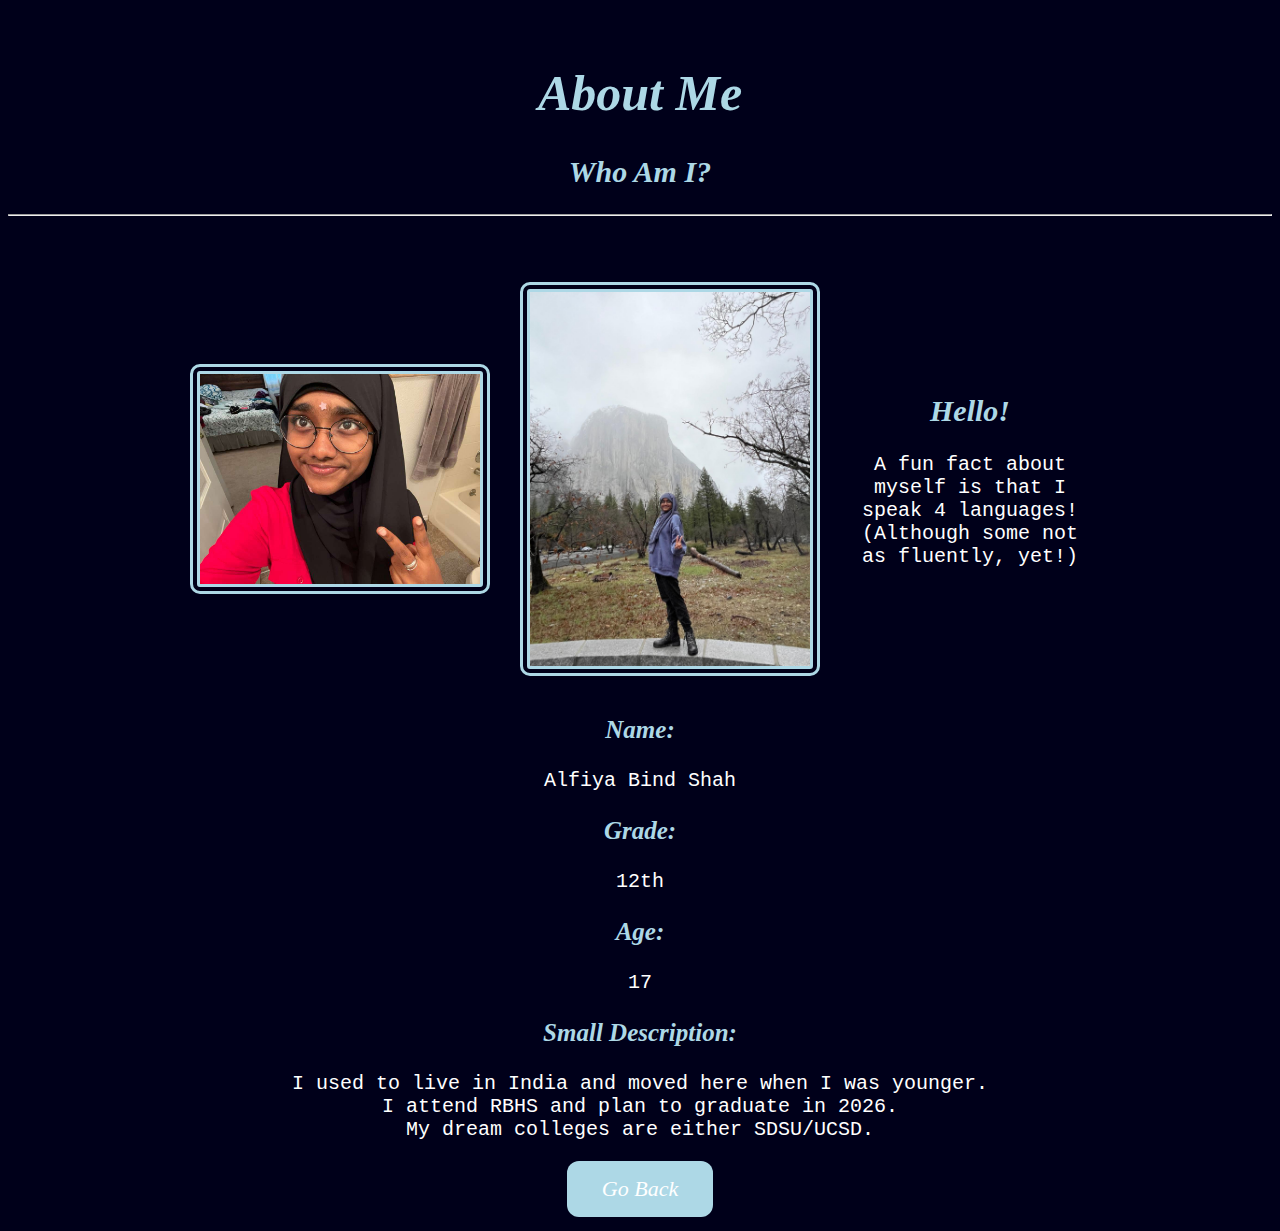
<file: aboutme.html>
<!DOCTYPE html>
<html lang="en">
<head>
    <meta charset="UTF-8">
    <meta name="viewport" content="width=device-width, initial-scale=1.0">
    <title>Alfiya's Website</title>
    <link rel="stylesheet" href="style.css">
</head>

<body class="whoami">

    <div>
        <h1>About Me</h1>
    </div>

    <!-- Who Am I section -->
    <h2>Who Am I?</h2>
    <hr>
    <br>
    <div class="image-text-container">
    <img src="images/me.jpg" class="big-img" alt="Alfiya">
    <img src="images/me2.jpg" alt="Another photo of me" class="big-img">
    <div class="text">
    <h2> Hello!</h2>
    <p> A fun fact about myself is that I speak 4 languages! (Although some not as fluently, yet!)</p>
    </div>
    </div>
    
    <h3>Name:</h3> <p>Alfiya Bind Shah</p>
    <h3>Grade:</h3> <p>12th</p>
    <h3>Age:</h3> <p>17</p>
    <h3>Small Description:</h3>

    <p>
        I used to live in India and moved here when I was younger.
        <br>
        I attend RBHS and plan to graduate in 2026.
        <br>
        My dream colleges are either SDSU/UCSD. 
    </p>

    <div class="button-container">
        <a href="index.html" class="custom-btn">Go Back</a>
    </div>

</body>
</html>
</file>
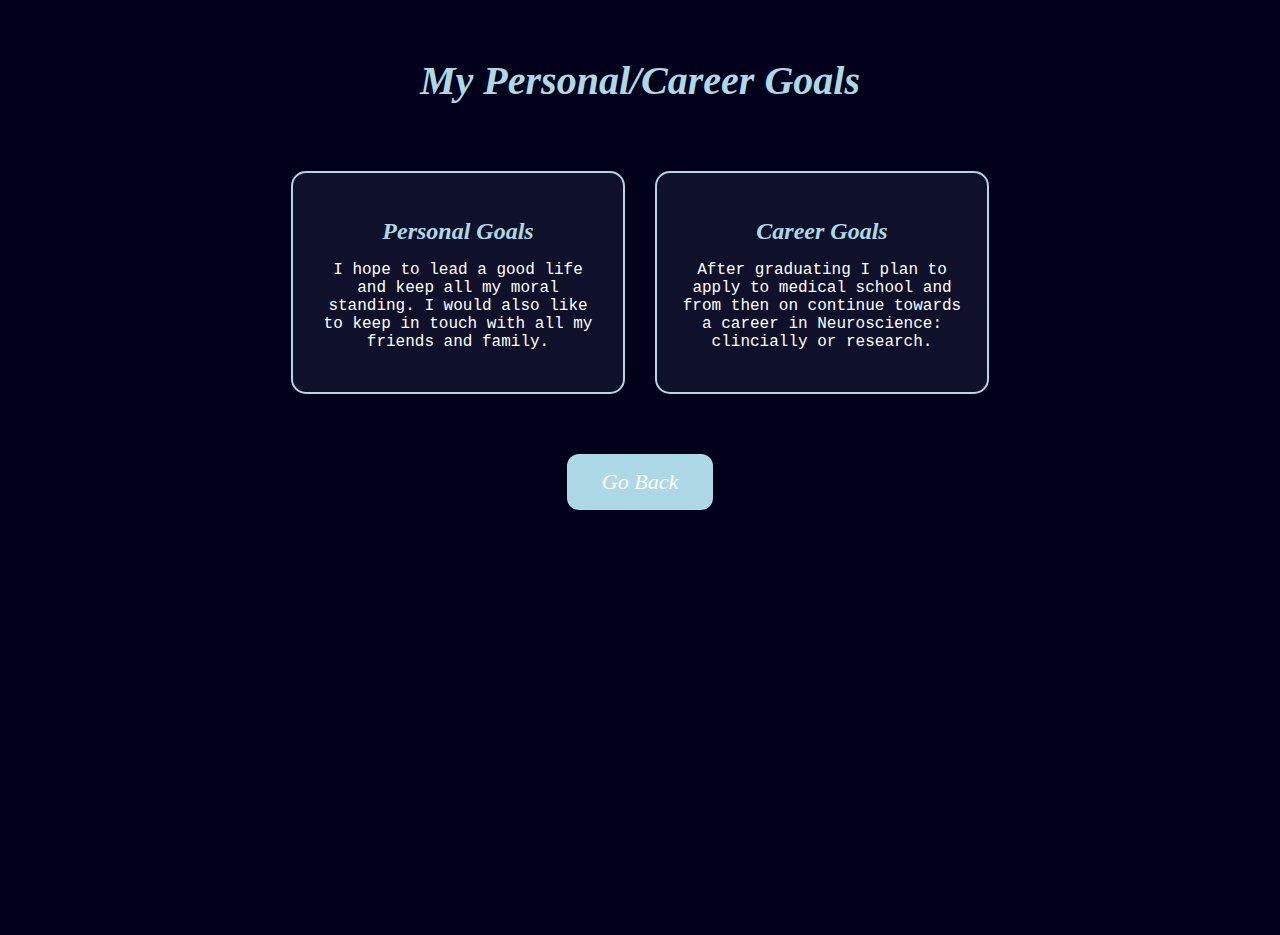
<file: goals.html>
<!DOCTYPE html>
<html lang="en">
<head>
    <meta charset="UTF-8">
    <meta name="viewport" content="width=device-width, initial-scale=1.0">
    <title>Alfiya's Website</title>
    <link rel="stylesheet" href="style.css">
</head>

<body class=goals>
    <h1>My Personal/Career Goals</h1>

     <div class="goals-container">
        <div class="goal-card">
            <h2> Personal Goals </h2>
            <p>
                I hope to lead a good life and keep all my moral standing. I would also like to keep in touch with all my friends and family. 
            </p>
        </div>

        <div class="goal-card">
            <h2> Career Goals </h2>
            <p>
                After graduating I plan to apply to medical school and from then on continue towards a career in Neuroscience: clincially or research. 
            </p>
        </div> 
    </div>
    <div class="button-container">
        <a href="index.html" class="custom-btn">Go Back</a>
    </div>
</body>
</file>
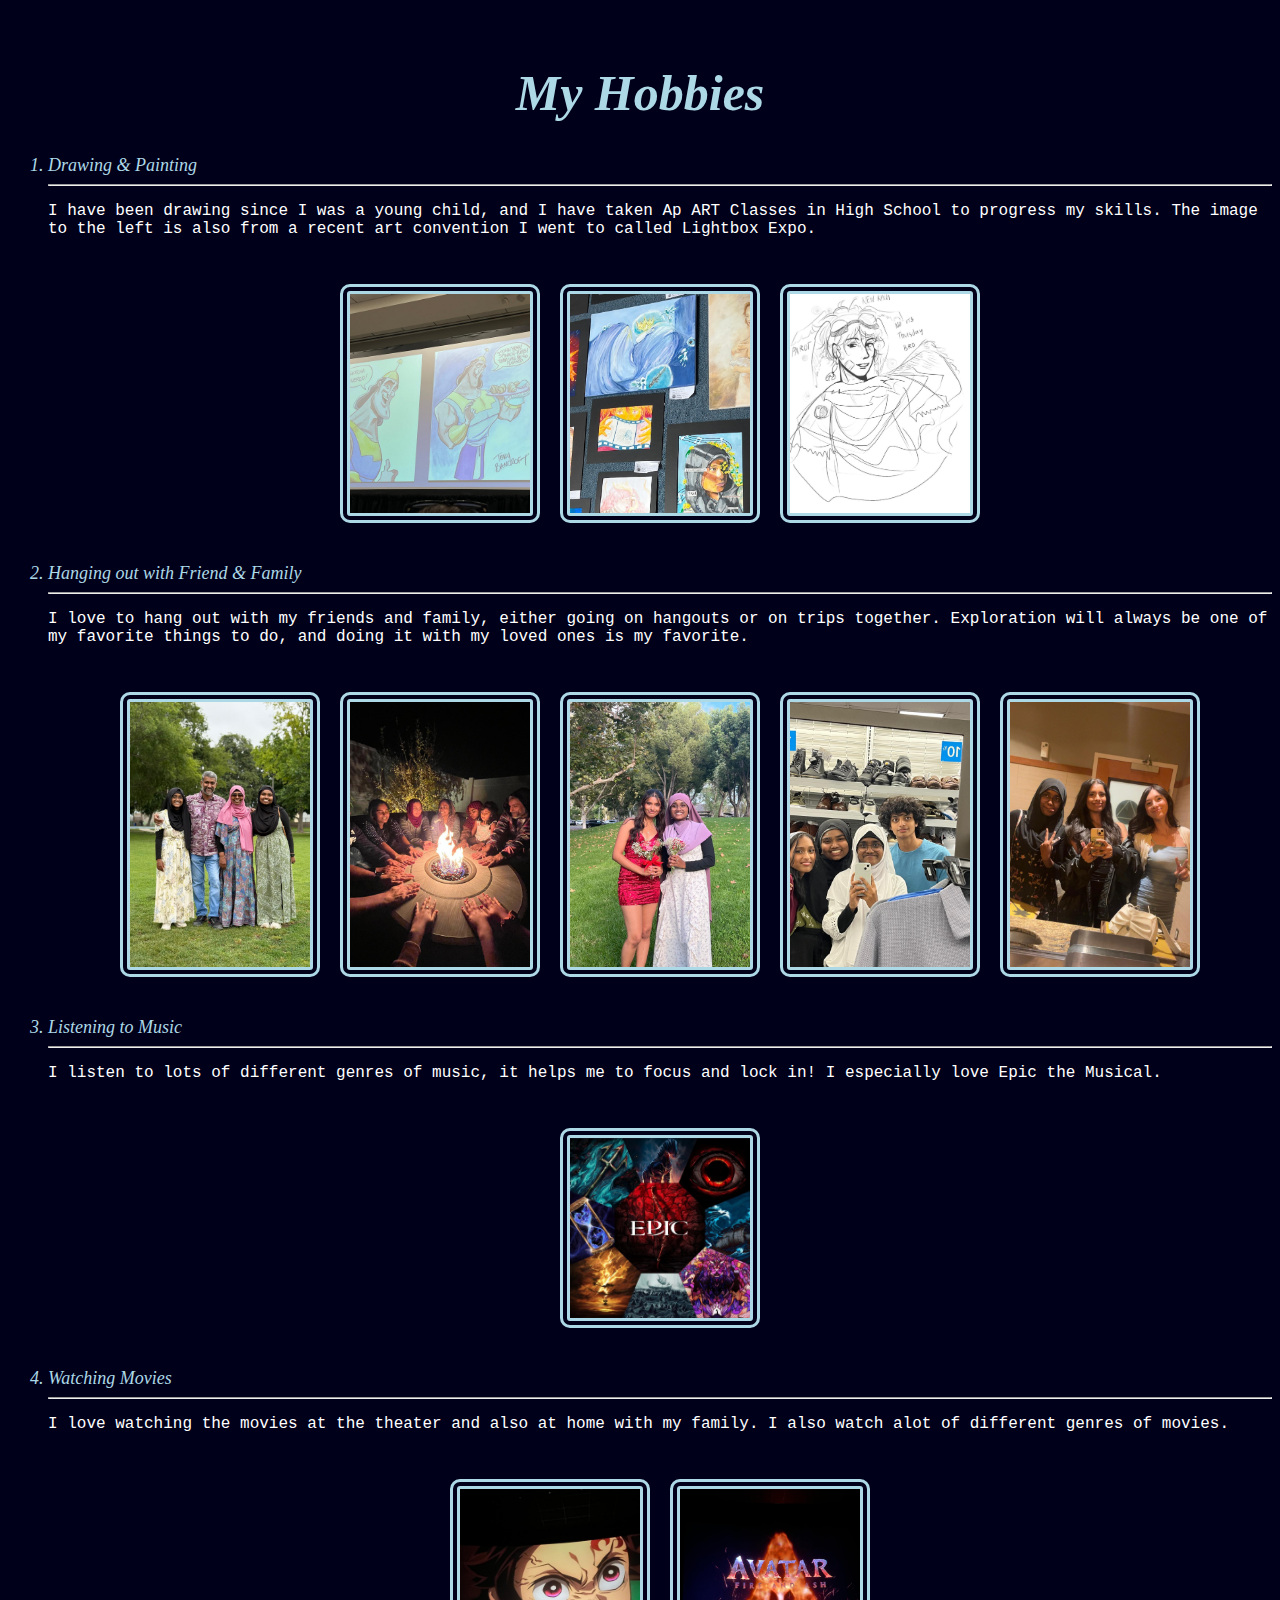
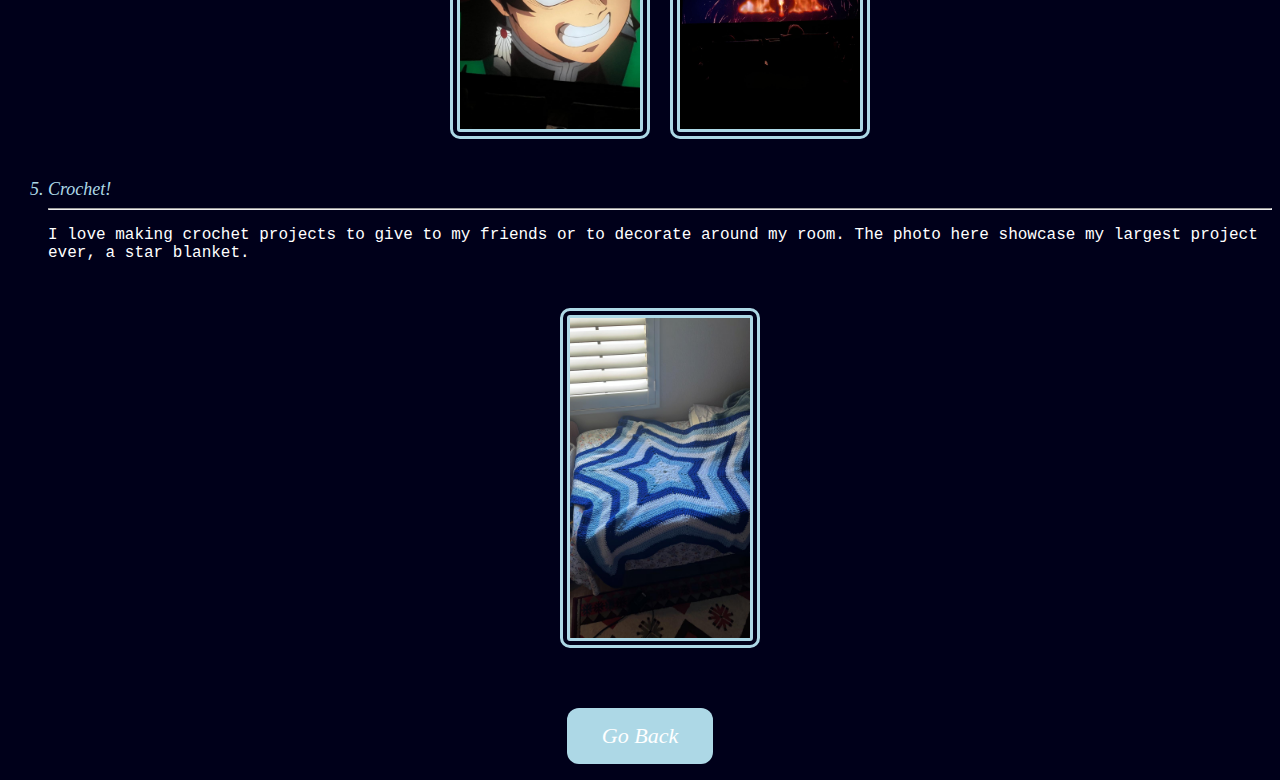
<file: hobbies.html>
<!DOCTYPE html>
<html lang="en">
<head>
    <meta charset="UTF-8">
    <meta name="viewport" content="width=device-width, initial-scale=1.0">
    <title>Alfiya's Website</title>
    <link rel="stylesheet" href="style.css">
</head>

<body class="hobbies">
    <h1> My Hobbies </h1>

    <ol>
      <li> Drawing &amp; Painting </li>
      <hr>
      <p> I have been drawing since I was a young child, and I have taken Ap ART Classes in High School to progress my skills. The image to the left is also from a recent art convention I went to called Lightbox Expo. </p>
      <div class="gallery">
        <img src="images/kronk.jpg" alt="Kronk">
        <img src="images/artme.jpg" alt="artme">
        <img src="images/draw.jpg" alt="draw">
    </div>
    
    <li> Hanging out with Friend &amp; Family </li>
      <hr>
      <p> I love to hang out with my friends and family, either going on hangouts or on trips together. Exploration will always be one of my favorite things to do, and doing it with my loved ones is my favorite. </p>
      <div class="gallery">
        <img src="images/fam.jpg" alt="family">
        <img src="images/family.jpg" alt="alamb">
        <img src="images/em2.jpg" alt="em2">
        <img src="images/frens.jpg" alt="frens">
        <img src="images/kms.jpg" alt="frens2">
    </div>

      <li> Listening to Music </li>
      <hr>
      <p> I listen to lots of different genres of music, it helps me to focus and lock in! I especially love Epic the Musical. </p>
      <div class="gallery">
        <img src="images/Epic_The_Musical_Album_Cover.jpg" alt="epic">
        </div>
      <li> Watching Movies </li>
      <hr>
      <p> I love watching the movies at the theater and also at home with my family. I also watch alot of different genres of movies. </p>
      <div class="gallery">
        <img src="images/movie1.jpg" alt="movie1">
        <img src="images/movie2.jpg" alt="movie2">
    </div>
    
      <li> Crochet! </li>
      <hr>
      <p> I love making crochet projects to give to my friends or to decorate around my room. The photo here showcase my largest project ever, a star blanket. </p>
      <div class="gallery">
        <img src="images/blanket.jpg" alt="blanket">
    </div>
    </ol>

    <div class="button-container">
        <a href="index.html" class="custom-btn"> Go Back</a>
    </div>    

</body>

</html>
</file>
<file: style.css>
.home-page .custom-btn {
    /* styles for your button on the home page */
    background-color: #ADD8E6;
    color: white;
    font-family: URW Gothic L;
    font-style: oblique;
    font-size: 22px;
    padding: 15px 35px;
    border-radius: 12px;
    display: inline-block;
    transition: background-color 0.4s ease;
    text-decoration: none;
}
.whoami .custom-btn {
    background-color: #ADD8E6;
    color: white;
    font-family: URW Gothic L;
    font-style: oblique;
    font-size: 22px;
    padding: 15px 35px;
    border-radius: 12px;
    display: inline-block;
    cursor: pointer;
    transition: background-color 0.4s ease;
    text-decoration: none;
}.goals .custom-btn {
    background-color: #ADD8E6;
    color: white;
    font-family: URW Gothic L;
    font-style: oblique;
    font-size: 22px;
    padding: 15px 35px;
    border-radius: 12px;
    display: inline-block;
    cursor: pointer;
    transition: background-color 0.4s ease;
    text-decoration: none;
}
.hobbies .custom-btn {
    background-color: #ADD8E6;
    color: white;
    font-family: URW Gothic L;
    font-style: oblique;
    font-size: 22px;
    padding: 15px 35px;
    border-radius: 12px;
    display: inline-block;
    cursor: pointer;
    transition: background-color 0.4s ease;
    text-decoration: none;
}
.button-container {
    display: flex;           
    justify-content: center;
    align-items: center;     
    margin-top: 20px;        
    gap: 20px; 
}
.home-page .custom-btn:hover {
    background-color: #425f7b;
}
.whoami .custom-btn:hover {
    background-color: #425f7b;
}
.hobbies .custom-btn:hover {
    background-color: #425f7b;
}
.goals .custom-btn:hover {
    background-color: #425f7b;
}
.home-page h1 {
    color: #ADD8E6;
    font-family: URW Gothic L;
    font-style: oblique;
    font-size: 50px;
    text-align: center;
    padding-top: 30px;
}
.whoami h1 {
    color: #ADD8E6;
    font-family: URW Gothic L;
    font-style: oblique;
    font-size: 50px;
    text-align: center;
    padding-top: 30px;
}      
.hobbies h1 {
    color: #ADD8E6;
    font-family: URW Gothic L;
    font-style: oblique;
    font-size: 50px;
    text-align: center;
    padding-top: 30px;
}      
.whoami h2{
    color: #ADD8E6;
    font-family: URW Gothic L;
    font-style: oblique;
    text-align: center;
    font-size: 30px;
} 
.whoami h3{
    color: #ADD8E6;
    font-family: URW Gothic L;
    font-size: 25px;
    font-style: oblique;
    text-align: center;
}
.home-page p {
  font-size: 16px;
  text-align: center;
  font-family: monospace;
}
.whoami p {
color: white;
  font-size: 20px;
  text-align: center;
  font-family: monospace;
  text-align: center;
}
.hobbies p {
color: white;
  font-size: 16px;
  text-align: center;
  font-family: monospace;
  text-align: left;
}
.home-page {
    background-color: #00001A; 
    color: white;               
    min-height: 100vh;
}
.hobbies {
    background-color: #00001A; 
    color: white;               
    min-height: 100vh;
}
.whoami {
     background-color: #00001A; 
    color: white;               
    min-height: 100vh;
}
.button-container {
    display: flex;           
    justify-content: center;
    align-items: center;     
    margin-top: 20px;        
}
.gallery {
    padding-top: 30px;
    display: flex;
    flex-wrap: nowrap;
    gap: 20px;
    justify-content: center;
    overflow-x: auto;  
}
body, html {
    cursor: url('data:image/svg+xml,<svg xmlns="http://www.w3.org/2000/svg" width="24" height="24" viewBox="0 0 24 24"><path fill="%23ADD8E6" d="M19.27 15.32 7.77 1.61A1 1 0 0 0 6 2.25v17.89a1 1 0 0 0 1.64.77l3.08-2.58 1.56 4.3a1 1 0 0 0 1.28.6l1.88-.68a1 1 0 0 0 .6-1.28l-1.56-4.3h4.02a1 1 0 0 0 .77-1.64Z"></path></svg>') 16 16, auto;
}
.home-page .custom-btn:hover {
    cursor: url('data:image/svg+xml,<svg xmlns="http://www.w3.org/2000/svg" width="24" height="24" viewBox="0 0 24 24"><path fill="%23ADD8E6" d="M22 11c-4.96 0-9-4.04-9-9 0-1.32-2-1.32-2 0 0 4.96-4.04 9-9 9-1.32 0-1.32 2 0 2 4.96 0 9 4.04 9 9 0 1.32 2 1.32 2 0 0-4.96 4.04-9 9-9 1.32 0 1.32-2 0-2Z"></path></svg>') 16 16, pointer;
}
.whoami .custom-btn:hover {
    cursor: url('data:image/svg+xml,<svg xmlns="http://www.w3.org/2000/svg" width="24" height="24" viewBox="0 0 24 24"><path fill="%23ADD8E6" d="M22 11c-4.96 0-9-4.04-9-9 0-1.32-2-1.32-2 0 0 4.96-4.04 9-9 9-1.32 0-1.32 2 0 2 4.96 0 9 4.04 9 9 0 1.32 2 1.32 2 0 0-4.96 4.04-9 9-9 1.32 0 1.32-2 0-2Z"></path></svg>') 16 16, pointer;
}
.gallery img {
    width: 200px;
    box-sizing: border-box; 
    flex-shrink: 0;        
}
img {
  width: 200px;
  height: auto;              
  object-fit: cover;         
  box-sizing: border-box;    
  border-style: double;
  border-width: 10px;
  border-color: #ADD8E6;
  border-radius: 10px;
}
.big-img {
    width: 300px;
    height: auto;
    object-fit: cover;         
    box-sizing: border-box;    
    border-style: double;
    border-width: 10px;
    border-color: #ADD8E6;
    border-radius: 10px;
}
.image-text-container {
    display: flex;           
    align-items: center;     
    gap: 20px;               
    margin: 20px 0;         
}

.whoami .image-text-container {
    display: flex;
    justify-content: center;     
    align-items: center;         
    gap: 30px;
    margin: 40px auto;           
    max-width: 900px;            
}
.hobbies li {
    color: #ADD8E6;
    font-family: URW Gothic L;
    font-size: 18px;
    font-style: oblique;
}
.hobbies .gallery {
    padding-bottom: 40px;   
}
.goals {
    background-color: #00001A;
    color: white;
    min-height: 100vh;
}
.goals h1 {
    color: #ADD8E6;
    font-family: URW Gothic L;
    font-style: oblique;
    font-size: 40px;
    text-align: center;
    padding-top: 30px;
}

/* Layout container */
.goals-container {
    display: flex;
    justify-content: center;
    gap: 30px;
    padding: 40px;
    flex-wrap: wrap;
}
.goal-card {
    background-color: rgba(173, 216, 230, 0.08);
    border: 2px solid #ADD8E6;
    border-radius: 15px;
    padding: 25px;
    width: 280px;
    text-align: center;
}
.goal-card h2 {
    color: #ADD8E6;
    font-family: URW Gothic L;
    font-style: oblique;
    margin-bottom: 15px;
}
.goal-card p {
    font-family: monospace;
    font-size: 16px;
    color: white;
}
.goal-card {
    transition: transform 0.3s ease, box-shadow 0.3s ease;
}

.goal-card:hover {
    transform: translateY(-6px);
    box-shadow: 0 10px 25px rgba(173, 216, 230, 0.3);
}
</file>
